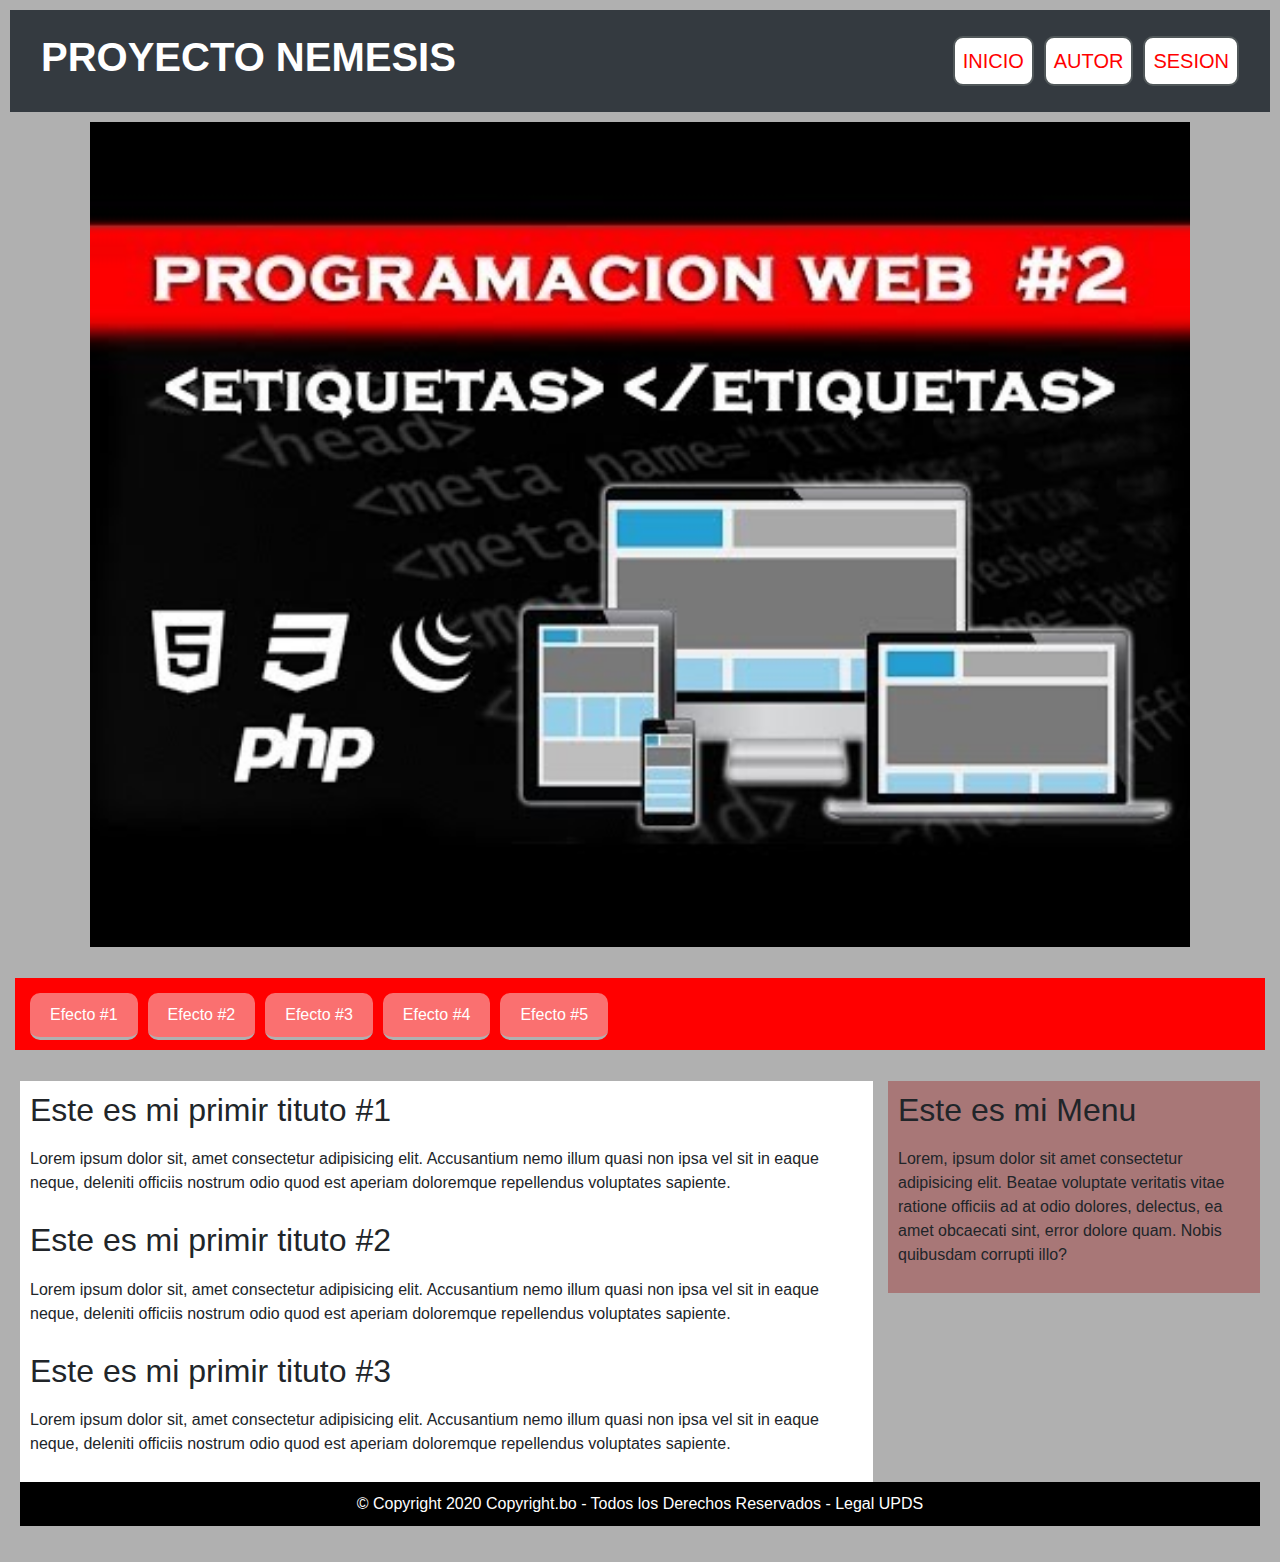
<file: index.html>
<!DOCTYPE html>
<html lang="en">
<head>
    <meta charset="UTF-8">
    <meta name="viewport" content="width=device-width, initial-scale=1.0">
    <title>Programación Web2</title>
    <!-- css de bootstrat -->
    <link rel="stylesheet" href="https://stackpath.bootstrapcdn.com/bootstrap/4.5.0/css/bootstrap.min.css" integrity="sha384-9aIt2nRpC12Uk9gS9baDl411NQApFmC26EwAOH8WgZl5MYYxFfc+NcPb1dKGj7Sk" crossorigin="anonymous">
    <link rel="stylesheet" href="./css/bootstrap-4.5.0-dist/css/bootstrap.min.css">
    <!-- js de bootstrat -->
    <script src="https://code.jquery.com/jquery-3.5.1.slim.min.js" integrity="sha384-DfXdz2htPH0lsSSs5nCTpuj/zy4C+OGpamoFVy38MVBnE+IbbVYUew+OrCXaRkfj" crossorigin="anonymous"></script>
    <script src="./js/jquery-3.5.1.slim.js/jquery-3.5.1.slim.js"></script>

    <script src="https://cdn.jsdelivr.net/npm/popper.js@1.16.0/dist/umd/popper.min.js" integrity="sha384-Q6E9RHvbIyZFJoft+2mJbHaEWldlvI9IOYy5n3zV9zzTtmI3UksdQRVvoxMfooAo" crossorigin="anonymous"></script>
    <script src="https://stackpath.bootstrapcdn.com/bootstrap/4.5.0/js/bootstrap.min.js" integrity="sha384-OgVRvuATP1z7JjHLkuOU7Xw704+h835Lr+6QL9UvYjZE3Ipu6Tp75j7Bh/kR0JKI" crossorigin="anonymous"></script>
    
    <!-- llamar al estilo de la pagina Index -->
    <link rel="stylesheet" href="./css/IndexStyle.css">

    <!-- llamar al archivo de texto JavaScript -->
    <!-- javaScript del proyecto Nemesis -->
    <!-- <script type="text/javascript" src="./js/main.js"></script> -->
    <!-- <script type="text/javascript" src="./js/obj1.js"></script> -->
    <!-- <script type="text/javascript" src="./js/Bom.js"></script> -->
    <script type="text/javascript" src="./js/Dom.js"></script>
</head>
<body>
    <!-- CREAMOS EL NAV BAR DEL PROYECTO NEMESIS -->
  <nav class="navbar navbar-expand-lg navbar-dark bg-dark">
      <h1>
        <div>
          <span>
            PROYECTO NEMESIS
          </span>
        </div>
      </h1>
      <button class="navbar-toggler" type="button" data-toggle="collapse" data-target="#navbarSupportedContent" aria-controls="navbarSupportedContent" aria-expanded="false" aria-label="Toggle navigation">
        <span class="navbar-toggler-icon"></span>
      </button>
    
      <div class="collapse navbar-collapse" id="navbarSupportedContent">
        <ul class="navbar-nav mr-auto">
          <li class="nav-item active">
            <a class="nav-link" href="./index.html">INICIO <span class="sr-only">(current)</span></a>
          </li>
          <li class="nav-item">
            <a class="nav-link" href="#">AUTOR</a>
          </li>
          <li class="nav-item">
            <a class="nav-link" href="./login.html">SESION</a>
          </li>
        </ul>
      </div>
  </nav>
  <div class="container">
    <img src="./img/p2.jpg" alt="Programación Web2">
  </div>
  <header>
    <menu>
      <ul>
        <li>
          <!--                               onclick="alerta()" -->
          <a class="botonMenu" type="submit" onclick="contenido1()">
            Efecto #1
          </a>
        </li>
        <li>
          <!--                               onclick="atras()" -->
          <a class="botonMenu" type="submit" onclick="contenido2()">
            Efecto #2
          </a>
        </li>
        <li>
          <!--                               onclick="adelante()" -->
          <a class="botonMenu" type="submit" onclick="contenido3()">
            Efecto #3
          </a>
        </li>
        <li>
          <!--                               onclick="ir()" -->
          <a class="botonMenu" type="submit" onclick="contenido4()">
            Efecto #4
          </a>
        </li>
        <li>
          <!--                               onclick="ir()" -->
          <a class="botonMenu" type="submit" onclick="contenido4()">
            Efecto #5
          </a>
        </li>
      </ul>
    </menu>
  </header>
  <main>
    <section>
      <article id="contArticulos">
        <!-- mi primer texto -->
        <h2 id="mTitulo1">
          Este es mi primir tituto #1
        </h2>
        <p id="contenido1">
          Lorem ipsum dolor sit, amet consectetur adipisicing elit. Accusantium nemo illum quasi non ipsa vel sit in eaque neque, deleniti officiis nostrum odio quod est aperiam doloremque repellendus voluptates sapiente.
        </p>
        <!-- mi segundo texto -->
        <h2 id="mTitulo2">
          Este es mi primir tituto #2
        </h2>
        <p id="contenido2">
          Lorem ipsum dolor sit, amet consectetur adipisicing elit. Accusantium nemo illum quasi non ipsa vel sit in eaque neque, deleniti officiis nostrum odio quod est aperiam doloremque repellendus voluptates sapiente.
        </p>
        <!-- mi tercer texto -->
        <h2 id="mTitulo3">
          Este es mi primir tituto #3
        </h2>
        <p id="contenido3">
          Lorem ipsum dolor sit, amet consectetur adipisicing elit. Accusantium nemo illum quasi non ipsa vel sit in eaque neque, deleniti officiis nostrum odio quod est aperiam doloremque repellendus voluptates sapiente.
        </p>
      </article>
      <aside id="contAside">
        <h2>
          Este es mi Menu
        </h2>
        <p>
          Lorem, ipsum dolor sit amet consectetur adipisicing elit. Beatae voluptate veritatis vitae ratione officiis ad at odio dolores, delectus, ea amet obcaecati sint, error dolore quam. Nobis quibusdam corrupti illo?
        </p>
      </aside>
    </section>

  </main>
  <footer>
    <div class="pie">
      <p>
        © Copyright 2020 Copyright.bo - Todos los Derechos Reservados - Legal UPDS
      </p>
    </div>
  </footer>
</body>
</html>
</file>
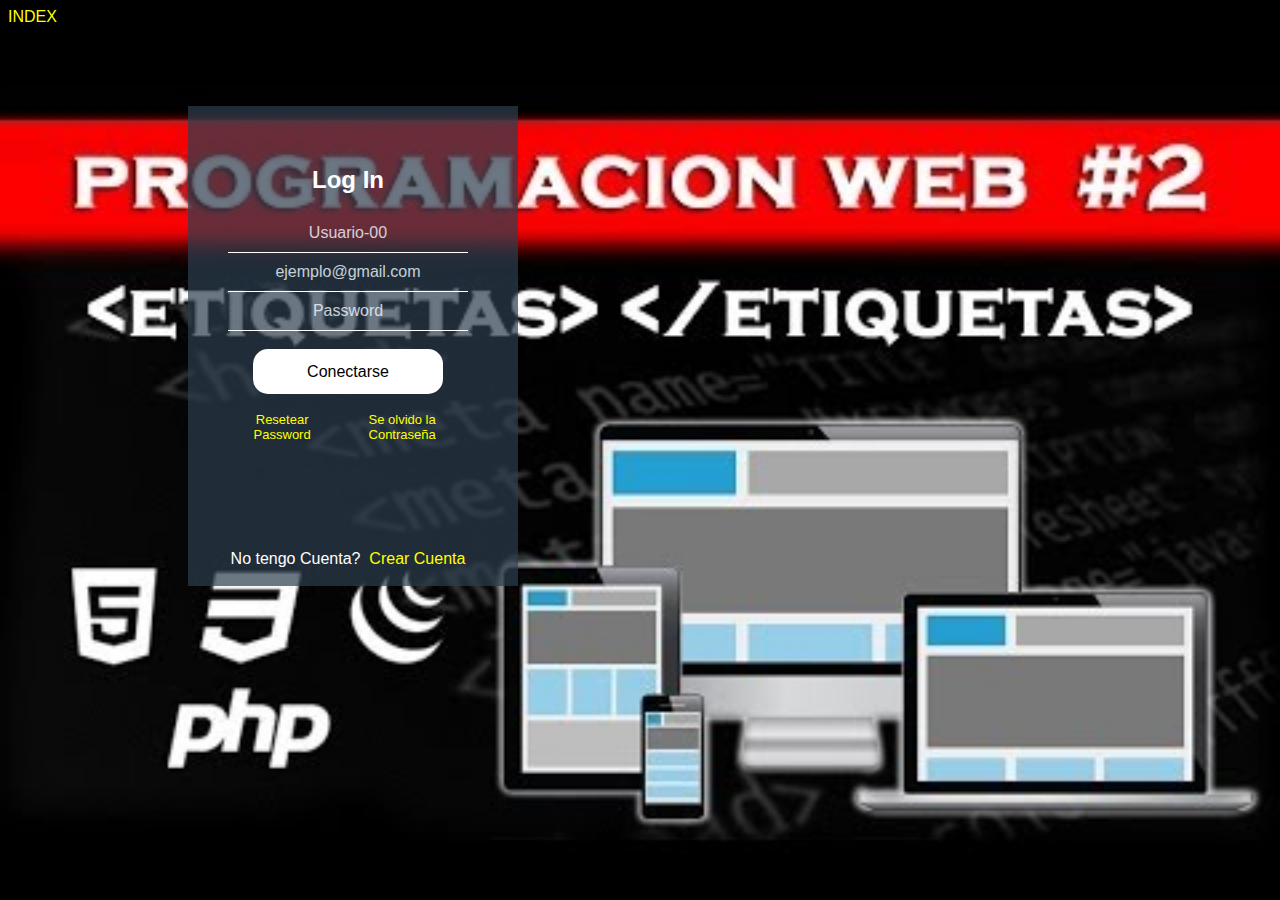
<file: login.html>
<!DOCTYPE html>
<html lang="en">
<head>
    <meta charset="UTF-8">
    <meta name="viewport" content="width=device-width, initial-scale=1.0">
    <title>Login from course web 2 programming</title>
    <link type="text/css" rel="stylesheet" href="./css/IndexLogin.css">
    <link rel="stylesheet" href="https://fonts.googleapis.com/css?family=Play">
    
</head>
<body>
    <a href="./index.html">INDEX</a>
    <div class="signin">
        <form action="./win.html" method="POST" id="formulario" name="formulario">
            <h2 style="color: white">
                Log In
            </h2>
            <input type="text" placeholder="Usuario-00" name="usuario" id="usuario">
            <input type="email" placeholder="ejemplo@gmail.com" name="email" id="email">
            <input type="password" name="pass" placeholder="Password" id="pass">
            <br><br>
            <a>
                <input type="button" value="Conectarse" id="submit" name="submit" onclick="veri()">
            </a>
            <br><br>
            <div class="container">
                <a href="#" style="margin-right: 0px; font-size: 13px; font-family: 'Segoe UI', Tahoma, Geneva, Verdana, sans-serif;">
                    Resetear Password
                </a>
                <a href="#" style="margin-right: 0px; font-size: 13px; font-family: 'Segoe UI', Tahoma, Geneva, Verdana, sans-serif;">
                    Se olvido la Contraseña
                </a>
            </div>
            <br><br><br><br><br><br>
            No tengo Cuenta?
            <a href="./loginReg.html">
                &nbsp;Crear Cuenta
            </a>
        </form>
    </div>
    <script>
        // para password 
        document.getElementById("pass").addEventListener("input", (e) => {
        let value = e.target.value;
        e.target.value = value.replace(/[^A-Z\^a-z\d?=]/g, "");
        console.log(value);
        });
        // correo
        document.getElementById("email").addEventListener("input", (e) => {
        let value = e.target.value;
        e.target.value = value.replace(/[^A-Z\^a-z\d.@]/g, "");
        console.log(value);
        });
        // nombre
        document.getElementById("usuario").addEventListener("input", (e) => {
        let value = e.target.value;
        e.target.value = value.replace(/[^A-Z\^a-z\d-]/g, "");
        if(value.length > 10) {
            alert("El usuario solo tienen 10 letras con numeros \n Usuario-00 ")
            e.target.value = "";
        }
        console.log(value.length);
        });

        function veri() {
            usu = document.getElementById("usuario").value;
            ema = document.getElementById("email").value;
            pas = document.getElementById("pass").value;

            if(usu == "" && ema == "" && pas == "" ) {
                alert("Verifique que ingreso datos");
            } else {
                if(usu.length == 10 && pas.length == 10) {
                    location.href ="win.html";
                } else {
                    alert("Verifique el tamaño del usuario o contraseña");
                }                                
                
            }
        }
    </script>
</body>
</html>
</file>
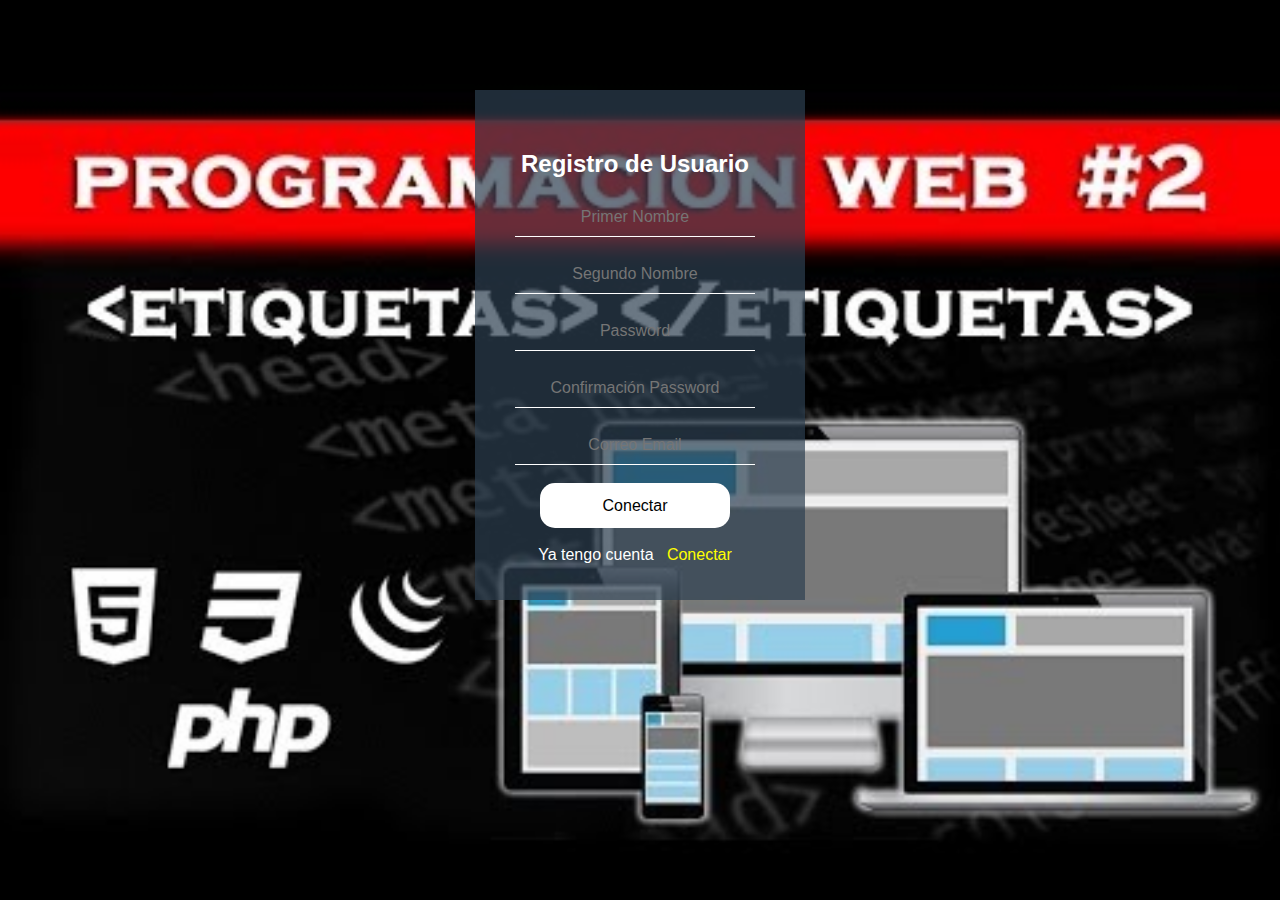
<file: loginReg.html>
<!DOCTYPE html>
<html lang="en">
<head>
    <meta charset="UTF-8">
    <meta name="viewport" content="width=device-width, initial-scale=1.0">
    <title>Registro de Usuario</title>
    <link type="text/css" rel="stylesheet" href="./css/IndexLogReg.css">
    <link rel="stylesheet" href="https://fonts.googleapis.com/css?family=Play">
    <style>
        #msg {
            visibility: hidden;
            min-width: 250px;
            background-color: yellow;
            color: #000000;
            text-align: center;
            border-radius: 2px;
            padding: 16px;
            position: fixed;
            z-index: 1;
            right: 37%;
            top: 30px;
            font-size: 17px;
            margin-right: 30px;
        }

        #msg.show {
            visibility: visible;
            -webkit-animation: fadein 0.5s, fadeout 0.5s 2.5s;
            animation: fadein 0.5s, fadeout 0.5s 2.5s;
        }
        @-webkit-keyframes fadein {
            form {
                top: 0px;
                opacity: 0;
            }
            to {
                top: 30px;
                opacity: 1;
            }
        }
        @keyframes fadein {
            form {
                top: 0px;
                opacity: 0;
            }
            to {
                top: 30px;
                opacity: 1;
            }
        }
        @-webkit-keyframes fadeout {
            form {
                top: 0px;
                opacity: 0;
            }
            to {
                top: 30px;
                opacity: 1;
            }
        }
        @keyframes fadeout {
            form {
                top: 0px;
                opacity: 0;
            }
            to {
                top: 30px;
                opacity: 1;
            }
        }
    </style>
</head>
<body>
    <div class="sigreg">
        <form action="">
            <h2 style="color: #ffffff;">
                Registro de Usuario
            </h2>
            <input type="text" name="username" placeholder="Primer Nombre">
            <br><br>
            <input type="text" name="username" placeholder="Segundo Nombre">
            <br><br>
            <input type="password" name="pass" placeholder="Password">
            <br><br>
            <input type="password" name="pass" placeholder="Confirmación Password">
            <br><br>
            <input type="text" placeholder="Correo Email">
            <br><br>
            <input type="button" value="Conectar" onclick="myFuntion()">
            <br><br>
            <div id="msg">
                Felicidades te has registrado
            </div>
            <script>
                function myFuntion() {
                    var x = document.getElementById("msg");
                    x.className = "show";
                    setTimeout(
                        function() {
                            x.className = x.className.replace("show","");
                        },
                        3000  
                    )
                }
            </script>
            Ya tengo cuenta
            <a href="login.html" style="text-decoration: none; font-family: sans-serif; color: yellow;">
                &nbsp; Conectar
            </a>
        </form>
    </div>
</body>
</html>
</file>
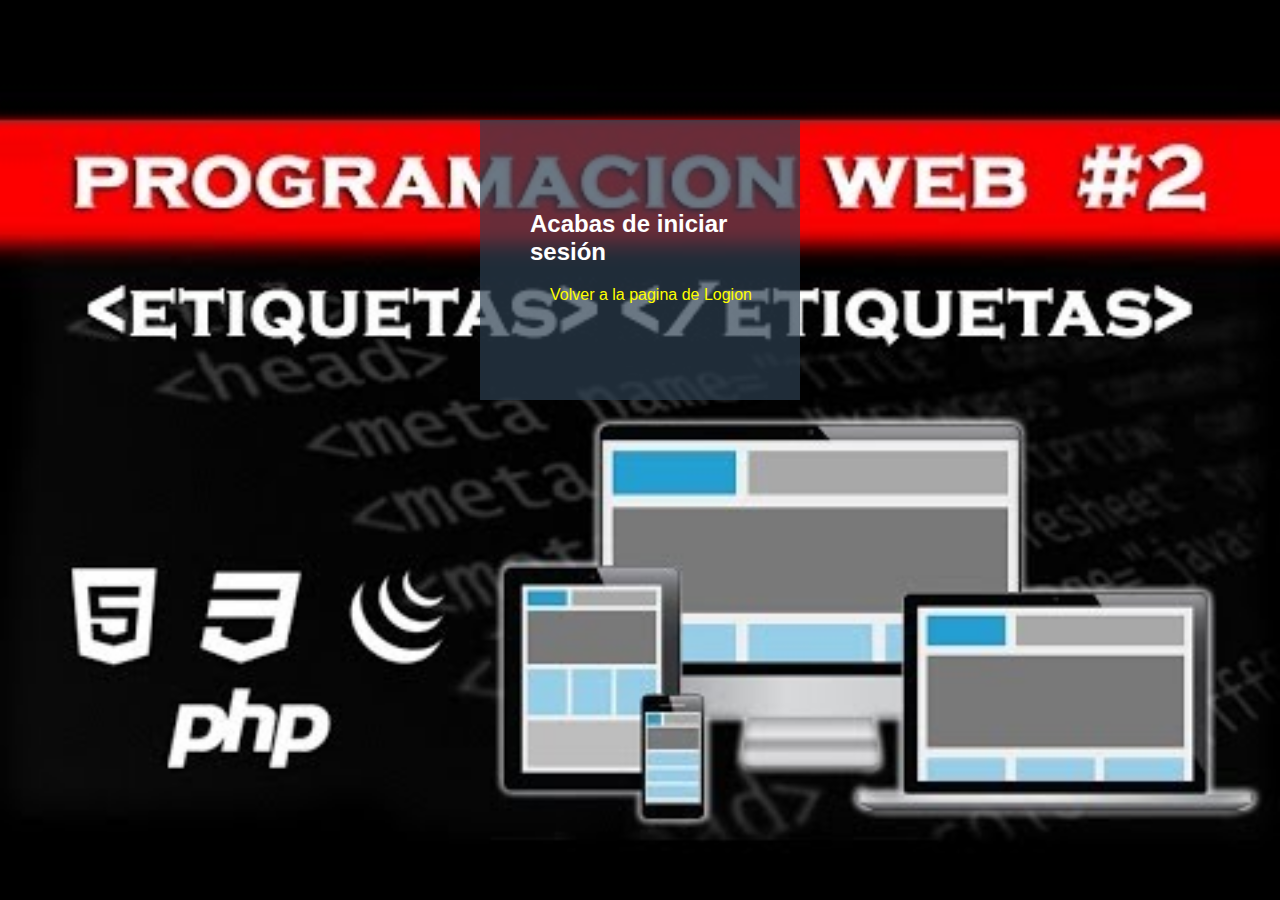
<file: win.html>
<!DOCTYPE html>
<html lang="en">
<head>
    <meta charset="UTF-8">
    <meta name="viewport" content="width=device-width, initial-scale=1.0">
    <title>Document</title>
    <link type="text/css" rel="stylesheet" href="./css/winStyle.css">
</head>
<body>
    <div class="cong">
        <form action="">
            <h2 style="color: white;">
                Acabas de iniciar sesión
            </h2>
            <a href="login.html" style="text-decoration: none;">
                Volver a la pagina de Logion
            </a>
            <br><br>

        </form>
    </div>
</body>
</html>
</file>
<file: css/IndexStyle.css>
:root {
    --color-bg-fondo: #b0b0b0;
    --color-bg-botonMenu1: #fa7070;
    --color-bg-fondoArticulo: #ffffff;
    --color-bg-fondoAside: #a87777;
    --color-bg-fondoMenu: #ff0000;
}

* {
    padding: 5px 5px 5px 5px;
}

body {
    background-color: var(--color-bg-fondo);
}

body nav h1 div span {
    font-weight: bold;
    font-family: Arial, Helvetica, sans-serif;
    color: var(--color-bg-fondoArticulo);
}

body nav div ul {
    flex: auto;
    justify-content: flex-end;
}

body nav div ul li {
    padding: 5px 5px 5px 5px;
    /* background: blue; */
}

body nav div ul li a {
    border-radius: 10px;
    color: rgb(255, 0, 0) !important;
    font-size: 20px;
    font-weight: 500;
    padding: 0.5em 1.5em;
    background: var(--color-bg-fondoArticulo);
    border: 2px solid;
    border-color: #51585a;
    position: relative;
}

body nav div ul li a:before {
    content: "";
    position: absolute;
    top: 0px;
    left: 0px;
    width: 0px;
    height: 100%;
    background: rgba(6, 65, 104,0.1);
    transition: all 1s ease;
}
body nav div ul li a:hover:before {
    width: 100%;
}

@media (min-width: 375px) {
    body nav div {
        display: flex;
        height: 100%;
    }
    body nav h1 {
        align-items: center;
    }
    body nav div ul {
        text-align: center;
    }    
}
body .portada {
    width: 50%;
}

body div img {
    width: 100%;
}

body header menu {
    background: var(--color-bg-fondoMenu);
    overflow: hidden;
} 

body header menu ul {
    list-style: none;
}
body header menu ul li {
    float: left;
}
body header menu ul li .botonMenu {
    border-bottom: solid  var(--color-bg-fondo);
    border-radius: 10px;
    background: var(--color-bg-botonMenu1);
    color: var(--color-bg-fondoArticulo);
    padding: 10px 20px;
    display: block;
    text-decoration: none;
}
body header menu ul li .botonMenu:hover {    
    background: #cccccc;
    border-radius: 10px;
    text-decoration: none;
}

body main section article {
    width: 68.8%;
    background: var(--color-bg-fondoArticulo);
    float: left;
}
body main section aside {
    width: 30%;
    background: var(--color-bg-fondoAside);
    float: right;
}

@media (max-width: 992px) {
    body nav div ul {
        text-align: center;
        background: #000000;
    }
    body .portada {
        width: 100%;
    }
    body main section article {
        width: 100%;
    }
    body main section aside {
        width: 100%;
    }
}

body footer div p {
    clear: left;
    margin-top: 10px;
    background: #000000;
    color: var(--color-bg-fondoArticulo);
    clear: both;
    padding: 10px 0px;
    text-align: center;    
}
</file>
<file: css/IndexLogin.css>
body {
    font-family: 'Segoe UI', Tahoma, Geneva, Verdana, sans-serif;
    color: #ffffff;
    background: url(../img/p2.jpg);
    background-size: cover;
}
.signin {
    background: rgba(44, 62, 80, 0.7);
    padding: 40px;
    width: 250px;
    margin: auto;
    margin-top: 80px;
    height: 400px;
    margin-left: 180px;
}
form {
    width: 240px;
    text-align: center;
}
input {
    width: 240px;
    text-align: center;
    background: transparent;
    border: none;
    border-bottom: 1px solid #ffffff;
    font-family: 'Segoe UI', Tahoma, Geneva, Verdana, sans-serif;
    font-size: 16px;
    font-weight: 200px;
    padding: 10px 0px;
    transition: border 0.5s;
    outline: none;
    color: #ffffff;
}
input[type=button] {
    border: none;
    width: 190px;
    background: white;
    color: #000000;
    font-size: 16px;
    line-height: 25px;
    padding: 10px 0;
    border-radius: 15px;
    cursor: pointer;
}
input[type=button]:hover {
    color: #ffffff;
    background-color: #000000;
}
h2 {
    color: white;
}
a {
    color: yellow;
    text-decoration: blink;
}
a:hover {
    color: skyblue;
}
.container {
    display: flex;
    flex-direction: row;
    width: 100%;
}
::placeholder {
    color: aliceblue;
    opacity: 0.8;
}
</file>
<file: css/IndexLogReg.css>
body {
    font-family: 'Segoe UI', Tahoma, Geneva, Verdana, sans-serif;
    color: #ffffff;
    background: url(../img/p2.jpg);
    background-size: cover;
}

.sigreg {
    background: rgba(44, 62, 80, 0.7);
    padding: 40px;
    width: 250px;
    margin: auto;
    margin-top: 80px;
    height: 430px;
    margin-left: 180px;
    margin: 0px auto;
    margin-top: 90px;
}

form {
    width: 240px;
    text-align: center;
}

input {
    width: 240px;
    text-align: center;
    background: transparent;
    border: none;
    border-bottom: 1px solid #ffffff;
    font-family: sans-serif;
    font-size: 16px;
    font-weight: 200px;
    padding: 10px 0px;
    transition: border 0.5s;
    outline: none;
    color: #ffffff;
}

input[type=button] {
    border: none;
    width: 190px;
    background: white;
    color: #000000;
    font-size: 16px;
    line-height: 25px;
    padding: 10px 0px;
    border-radius: 15px;
    cursor: pointer;
}
input[type=button]:hover {
    color: #ffffff;
    background-color: #000000;
}

h2 {
    color: #000000;
}
</file>
<file: css/winStyle.css>
body {
    font-family: 'Segoe UI', Tahoma, Geneva, Verdana, sans-serif;
    color: #ffffff;
    background: url(../img/p2.jpg);
    background-size: cover;
}
a {
    color: yellow;
    font-family: 'Segoe UI', Tahoma, Geneva, Verdana, sans-serif;
    margin-left: 30px;
}
.cong {
    background: rgba(44, 62, 80, 0.7);
    padding: 40px;
    height: 200px;
    margin-left: 180px;
    margin: 0 auto;
    margin-top: 120px;
    width: 240px;
}

h2 {
    margin-top: 50px;
    margin-left: 10px;
}
</file>
